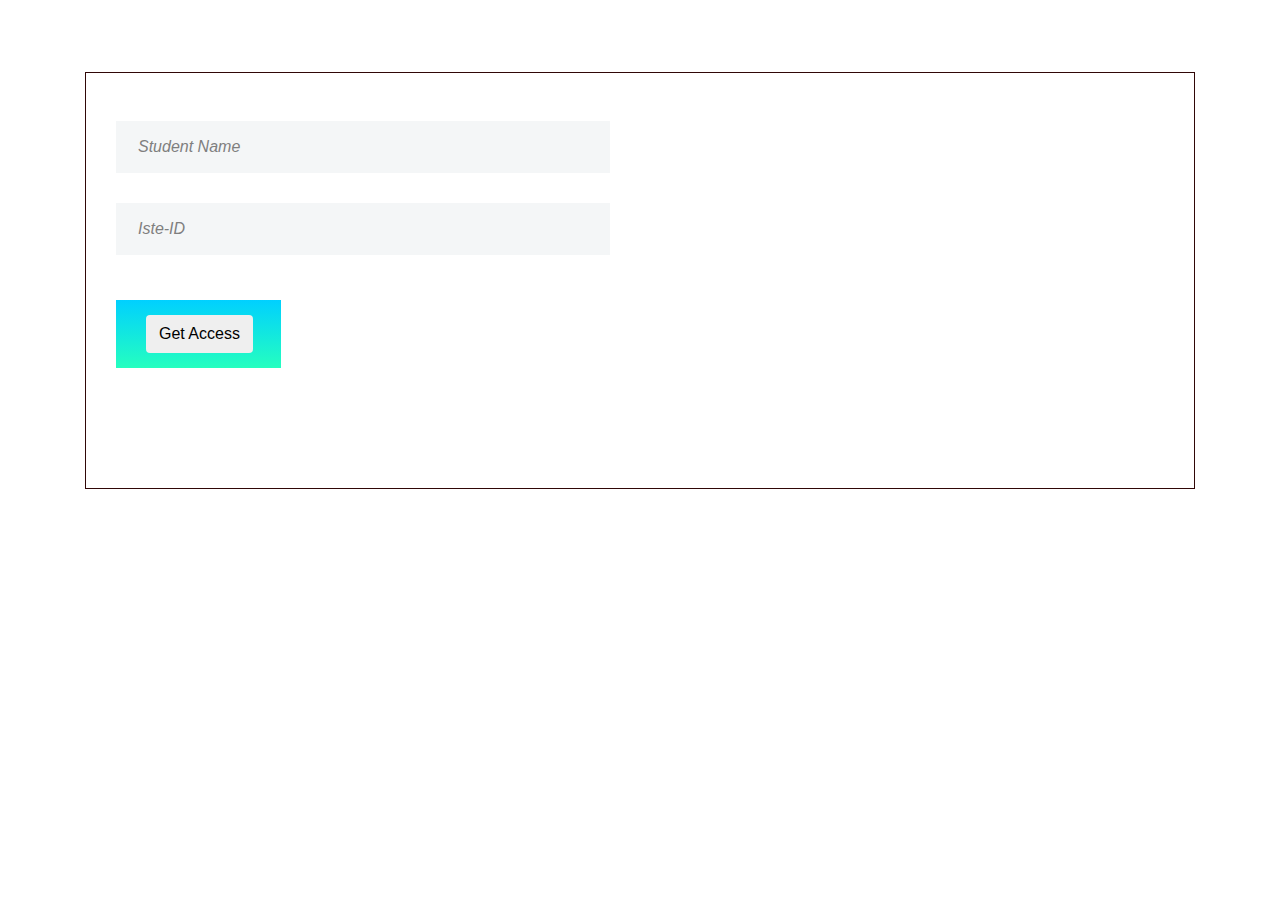
<file: user-login/index.html>
<!DOCTYPE html>
<html lang="en" dir="ltr">

<head>
    <!-- Required meta tags -->
    <meta charset="utf-8">
    <meta name="viewport" content="width=device-width, initial-scale=1, shrink-to-fit=no">

    <title>Member Login</title>
    <link rel="shortcut icon" href="images/atharva.jpg" />
    <link href="https://fonts.googleapis.com/css?family=Poppins:300,400,500,600,700" rel="stylesheet">
    <!-- Bootstrap CSS -->
    <link rel="stylesheet" href="css/bootstrap.min.css">

    <!-- FontAwesome CSS -->
    <link rel="stylesheet" href="css/fontawesome-all.min.css">

    <style>
       
    .adform input[type="text"],
    .adform input[type="password"]{
        width: 100%;
        padding: 14px 22px;
        margin-bottom: 30px;
        border: 0;
        background: #f4f6f7;
        color: #050505;
        outline: none;
    }
    .adform input[type="text"]::placeholder,
    .adform input[type="password"]::placeholder{
       color: #7f7f7f;
    font-style: italic;
    }
    .submit{
        margin-top: 15px;
    margin-bottom: 120px;
        padding: 15px 30px;
    margin-right: 20px;
    border-radius: 0;
    font-weight: 600;
    background: -webkit-linear-gradient(#00d0ff, #25ffbf);
    }
    </style>
</head>
<body >
<div class="container" >

    <div class="col-12"><br><br><br></div>
    <div ">
           <div class="adform" style="border: 1px solid rgb(48, 7, 7);">
    
        <div class="col-12" >
            <div class="col-12"><br><br></div>
        <div class="row ">
                
            <div class="col-6">
                    <form action="wel.php" method="POST">
            <div class="col-12">
                <input type="text" name="name" placeholder="Student Name" required >
            </div>
            
            <div class="col-12 ">
                <input type="password" name="iste" placeholder="Iste-ID" required>
            </div>
            
            

            <div class="col-12">
                    <div class="col-4 submit">
                <input type="submit" name="student" value="Get Access" class="btn">
            </div>
            </div>
       
            </div>
        
    
    </div>
    </div>
</div>
</body></html>
</file>
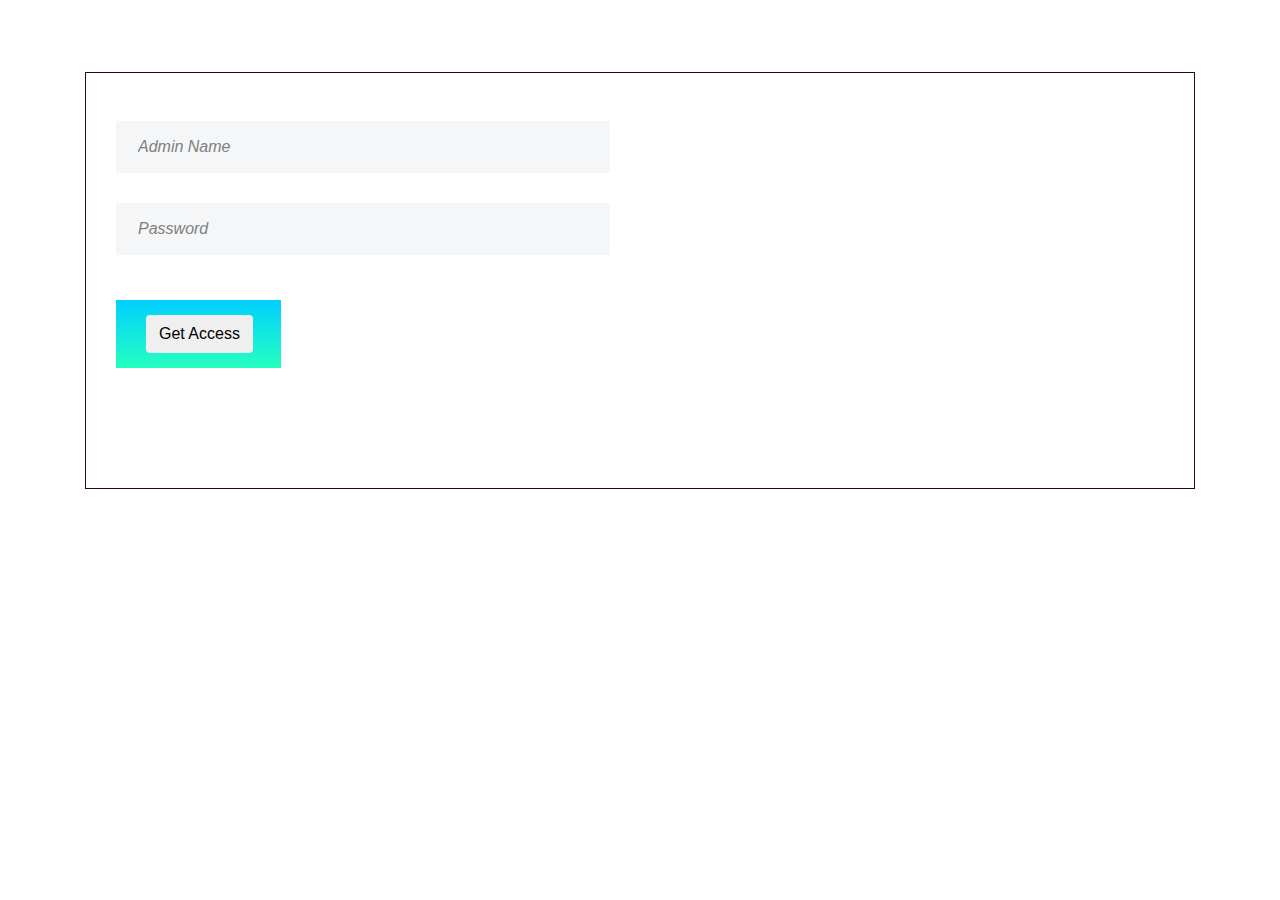
<file: user-login/admin.html>
<!DOCTYPE html>
<html lang="en" dir="ltr">

<head>
    <!-- Required meta tags -->
    <meta charset="utf-8">
    <meta name="viewport" content="width=device-width, initial-scale=1, shrink-to-fit=no">

    <title>Admin</title>
    <link rel="shortcut icon" href="images/atharva.jpg" />
    <link href="https://fonts.googleapis.com/css?family=Poppins:300,400,500,600,700" rel="stylesheet">
    <!-- Bootstrap CSS -->
    <link rel="stylesheet" href="css/bootstrap.min.css">

    <!-- FontAwesome CSS -->
    <link rel="stylesheet" href="css/fontawesome-all.min.css">

    <style>
       
    .adform input[type="text"],
    .adform input[type="password"]{
        width: 100%;
        padding: 14px 22px;
        margin-bottom: 30px;
        border: 0;
        background: #f4f6f7;
        color: #050505;
        outline: none;
    }
    .adform input[type="text"]::placeholder,
    .adform input[type="password"]::placeholder{
       color: #7f7f7f;
    font-style: italic;
    }
    .submit{
        margin-top: 15px;
    margin-bottom: 120px;
        padding: 15px 30px;
    margin-right: 20px;
    border-radius: 0;
    font-weight: 600;
    background: -webkit-linear-gradient(#00d0ff, #25ffbf);
    }
    </style>
</head>
<body >
<div class="container" >

    <div class="col-12"><br><br><br></div>
    <div ">
           <div class="adform" style="border: 1px solid rgb(48, 7, 7);">
    
        <div class="col-12" >
            <div class="col-12"><br><br></div>
        <div class="row ">
                
            <div class="col-6">
                    <form action="welcome.php" method="POST">
            <div class="col-12">
                <input type="text" name="nameallowed" placeholder="Admin Name" required >
            </div>
            
            <div class="col-12 ">
                <input type="password" name="pass" placeholder="Password" required>
            </div>
            
            

            <div class="col-12">
                    <div class="col-4 submit">
                <input type="submit" name="admin" value="Get Access" class="btn">
            </div>
            </div>
        </form>
            </div>
            
            
                    
    
    </div>
    </div>
</div>
</body></html>
</file>
